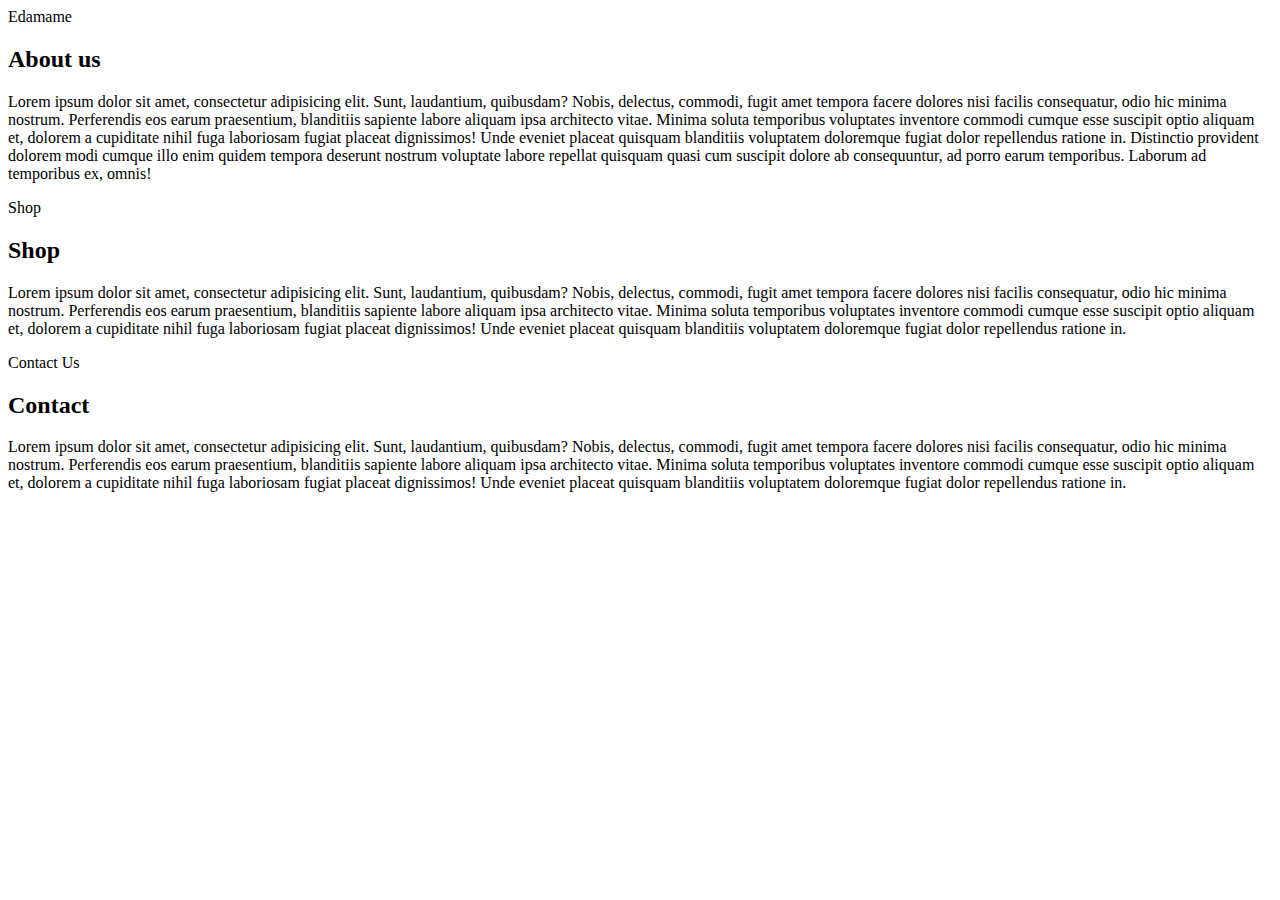
<file: src/main/resources/templates/index.html>
<!DOCTYPE html>
<html lang="en"
      xmlns:th="http://www.thymeleaf.org"
      xmlns:sec="http://www.thymeleaf.org/extras/spring-security">
<head>
  <meta charset="UTF-8">
  <meta name="viewport" content="width=device-width, initial-scale=1">
  <title>Edamame - Dune League Helper </title>
  <link href="https://cdn.jsdelivr.net/npm/bootstrap@5.2.2/dist/css/bootstrap.min.css"
        rel="stylesheet"
        integrity="sha384-Zenh87qX5JnK2Jl0vWa8Ck2rdkQ2Bzep5IDxbcnCeuOxjzrPF/et3URy9Bv1WTRi"
        crossorigin="anonymous">
  <link rel="stylesheet"
        href="https://cdn.jsdelivr.net/npm/bootstrap-icons@1.9.1/font/bootstrap-icons.css">
  <link rel="stylesheet"  th:href="@{/css/style.css}">
  <script src="https://cdn.jsdelivr.net/npm/@popperjs/core@2.11.6/dist/umd/popper.min.js" integrity="sha384-oBqDVmMz9ATKxIep9tiCxS/Z9fNfEXiDAYTujMAeBAsjFuCZSmKbSSUnQlmh/jp3" crossorigin="anonymous"></script>
  <script src="https://cdn.jsdelivr.net/npm/bootstrap@5.2.2/dist/js/bootstrap.min.js" integrity="sha384-IDwe1+LCz02ROU9k972gdyvl+AESN10+x7tBKgc9I5HFtuNz0wWnPclzo6p9vxnk" crossorigin="anonymous"></script>
</head>
<body data-spy="scroll" data-target=".navbar" data-offset="50">

<div th:replace="fragments/general.html :: navigation"></div>

<div class="pimg1">
  <div class="ptext">
      <span class="border">
        Edamame
      </span>
  </div>
</div>

<section class="section section-light" id="aboutus">
  <h2>About us</h2>
  <p>
    Lorem ipsum dolor sit amet, consectetur adipisicing elit. Sunt, laudantium, quibusdam? Nobis, delectus, commodi, fugit amet tempora facere dolores nisi facilis consequatur, odio hic minima nostrum. Perferendis eos earum praesentium, blanditiis sapiente labore aliquam ipsa architecto vitae. Minima soluta temporibus voluptates inventore commodi cumque esse suscipit optio aliquam et, dolorem a cupiditate nihil fuga laboriosam fugiat placeat dignissimos! Unde eveniet placeat quisquam blanditiis voluptatem doloremque fugiat dolor repellendus ratione in. Distinctio provident dolorem modi cumque illo enim quidem tempora deserunt nostrum voluptate labore repellat quisquam quasi cum suscipit dolore ab consequuntur, ad porro earum temporibus. Laborum ad temporibus ex, omnis!
  </p>
</section>

<div class="pimg2">
  <div class="ptext">
      <span class="border trans">
        Shop
      </span>
  </div>
</div>

<section class="section section-dark">
  <h2>Shop</h2>
  <p>
    Lorem ipsum dolor sit amet, consectetur adipisicing elit. Sunt, laudantium, quibusdam? Nobis, delectus, commodi, fugit amet tempora facere dolores nisi facilis consequatur, odio hic minima nostrum. Perferendis eos earum praesentium, blanditiis sapiente labore aliquam ipsa architecto vitae. Minima soluta temporibus voluptates inventore commodi cumque esse suscipit optio aliquam et, dolorem a cupiditate nihil fuga laboriosam fugiat placeat dignissimos! Unde eveniet placeat quisquam blanditiis voluptatem doloremque fugiat dolor repellendus ratione in.
  </p>
</section>

<div class="pimg3">
  <div class="ptext">
      <span class="border trans">
        Contact Us
      </span>
  </div>
</div>

<section class="section section-dark" id="contact">
  <h2>Contact</h2>
  <p>
    Lorem ipsum dolor sit amet, consectetur adipisicing elit. Sunt, laudantium, quibusdam? Nobis, delectus, commodi, fugit amet tempora facere dolores nisi facilis consequatur, odio hic minima nostrum. Perferendis eos earum praesentium, blanditiis sapiente labore aliquam ipsa architecto vitae. Minima soluta temporibus voluptates inventore commodi cumque esse suscipit optio aliquam et, dolorem a cupiditate nihil fuga laboriosam fugiat placeat dignissimos! Unde eveniet placeat quisquam blanditiis voluptatem doloremque fugiat dolor repellendus ratione in.
  </p>
</section>
</body>
</html>
</file>
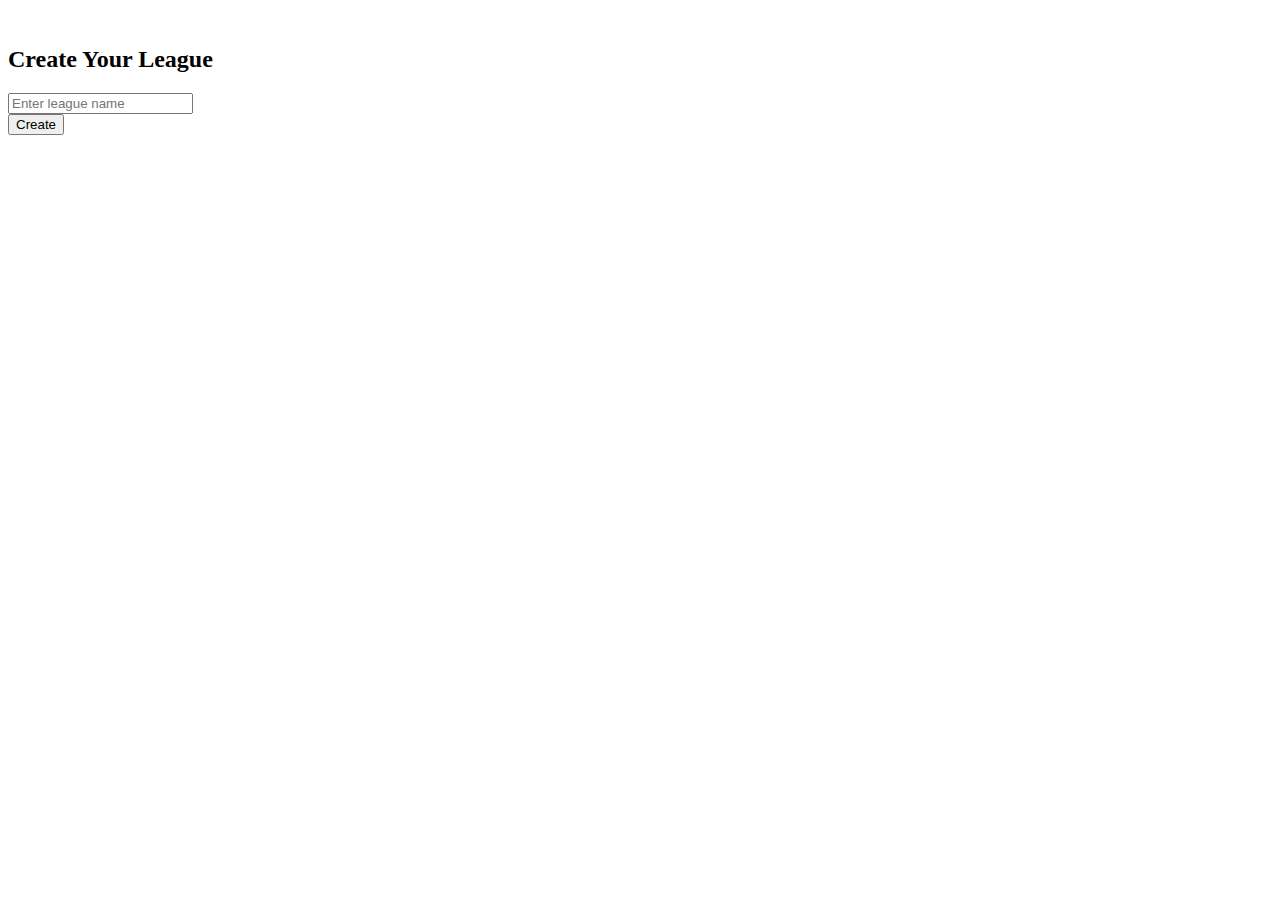
<file: src/main/resources/templates/createleague.html>
<!DOCTYPE html>
<html lang="en"
      xmlns:th="http://www.thymeleaf.org"
      xmlns:sec="http://www.thymeleaf.org/extras/spring-security">
<head>
  <meta charset="UTF-8">
  <meta name="viewport" content="width=device-width, initial-scale=1">
  <title>Edamame - Create Your League </title>
  <link href="https://cdn.jsdelivr.net/npm/bootstrap@5.2.2/dist/css/bootstrap.min.css"
        rel="stylesheet"
        integrity="sha384-Zenh87qX5JnK2Jl0vWa8Ck2rdkQ2Bzep5IDxbcnCeuOxjzrPF/et3URy9Bv1WTRi"
        crossorigin="anonymous">
  <link rel="stylesheet"
        href="https://cdn.jsdelivr.net/npm/bootstrap-icons@1.9.1/font/bootstrap-icons.css">
  <link rel="stylesheet"  th:href="@{/css/style.css}">
  <script src="https://cdn.jsdelivr.net/npm/@popperjs/core@2.11.6/dist/umd/popper.min.js" integrity="sha384-oBqDVmMz9ATKxIep9tiCxS/Z9fNfEXiDAYTujMAeBAsjFuCZSmKbSSUnQlmh/jp3" crossorigin="anonymous"></script>
  <script src="https://cdn.jsdelivr.net/npm/bootstrap@5.2.2/dist/js/bootstrap.min.js" integrity="sha384-IDwe1+LCz02ROU9k972gdyvl+AESN10+x7tBKgc9I5HFtuNz0wWnPclzo6p9vxnk" crossorigin="anonymous"></script>
</head>
<body data-spy="scroll" data-target=".navbar" data-offset="50">

<div th:replace="fragments/general.html :: navigation"></div>
</br>
<div class="container">
  <div class="row">
    <div class="col-md-6 offset-md-3">
      <div class="card">
        <div class="card-header">
          <h2 class="text-center">Create Your League</h2>
        </div>
        <div class="card-body">
          <form
                  method="post"
                  role="form"
                  th:action="@{/createleague/save}"
                  class="form-horizontal"
          >
            <div class="form-group mb-3">
              <input
                      type="text"
                      id="name"
                      name="name"
                      class="form-control"
                      placeholder="Enter league name"
              />
            </div>
            <div class="form-group mb-3">
              <button type="submit" class="btn btn-primary" >Create</button>
            </div>
          </form>
        </div>
      </div>
    </div>
  </div>
</div>

</body>
</html>
</file>
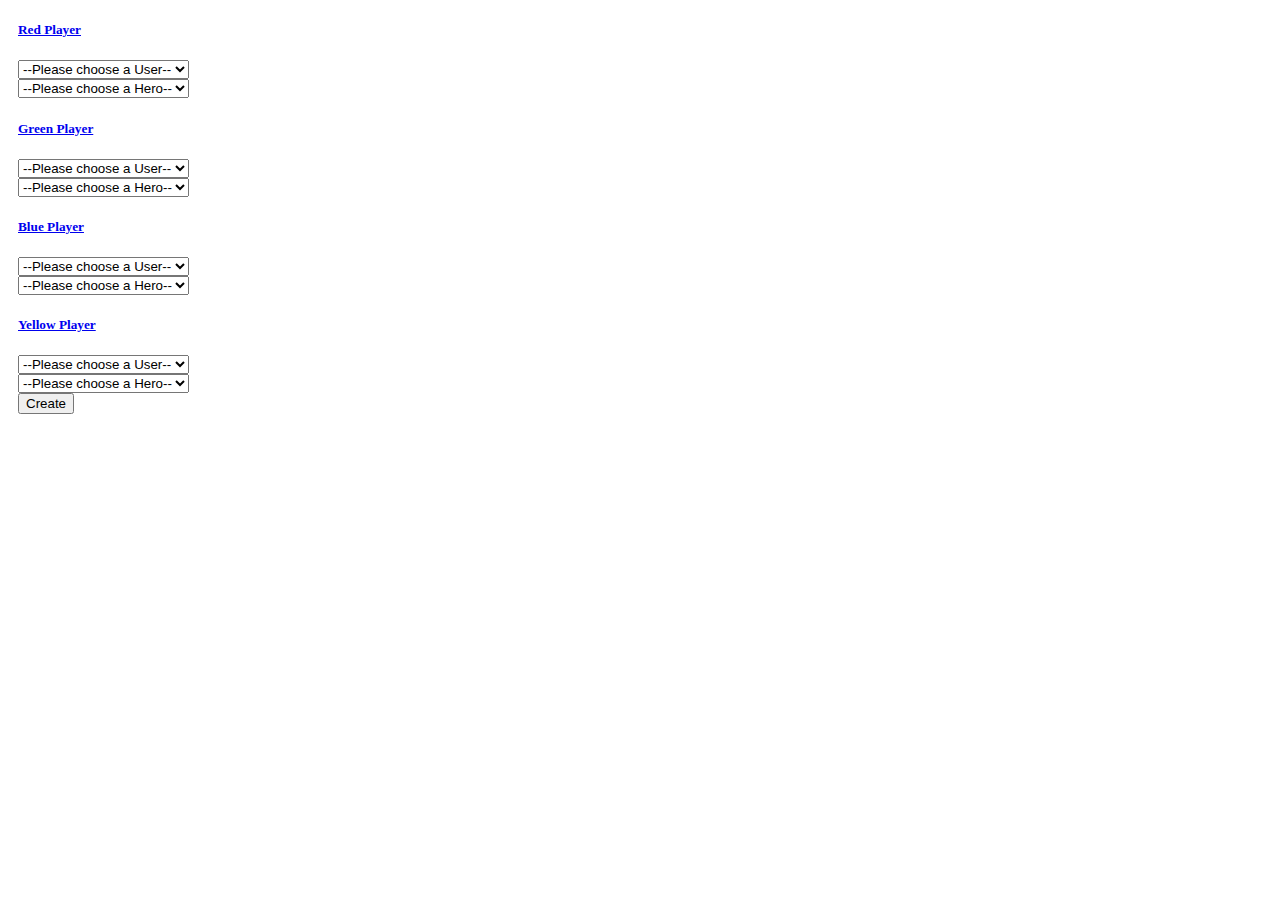
<file: src/main/resources/templates/creatematch.html>
<!DOCTYPE html>
<html lang="en"
      xmlns:th="http://www.thymeleaf.org"
      xmlns:sec="http://www.thymeleaf.org/extras/spring-security">
<head>
    <meta charset="UTF-8">
    <meta name="viewport" content="width=device-width, initial-scale=1">
    <title>Edamame - Dune League Helper </title>
    <link href="https://cdn.jsdelivr.net/npm/bootstrap@5.2.2/dist/css/bootstrap.min.css"
          rel="stylesheet"
          integrity="sha384-Zenh87qX5JnK2Jl0vWa8Ck2rdkQ2Bzep5IDxbcnCeuOxjzrPF/et3URy9Bv1WTRi"
          crossorigin="anonymous">
    <link rel="stylesheet"
          href="https://cdn.jsdelivr.net/npm/bootstrap-icons@1.9.1/font/bootstrap-icons.css">
    <link rel="stylesheet"  th:href="@{/css/style.css}">
    <script src="https://cdn.jsdelivr.net/npm/bootstrap@5.3.0-alpha1/dist/js/bootstrap.bundle.min.js" integrity="sha384-w76AqPfDkMBDXo30jS1Sgez6pr3x5MlQ1ZAGC+nuZB+EYdgRZgiwxhTBTkF7CXvN" crossorigin="anonymous"></script>
</head>
<body data-bs-spy="scroll" data-bs-target=".navbar" data-bs-offset="50">

<div th:replace="fragments/general.html :: navigation"></div>

<form style="margin:10px;" th:action="@{/match/save}" method="post" onsubmit="return finalCheck();">
    <div id="accordion">
        <div class="card">
            <div class="card-header" id="headingOne">
                <h5 class="mb-0">
                    <a class="btn btn-link" data-bs-toggle="collapse" href="#collapseOne" aria-expanded="true" aria-controls="collapseOne">
                        Red Player
                    </a>
                </h5>
            </div>
            <div id="collapseOne" class="collapse show" aria-labelledby="headingOne" data-parent="#accordion">
                <div class="card-body">
                    <select class="form-select form-select-lg " id="reduser" name = "reduser" onchange="onRedUserChange()">
                        <option value="">--Please choose a User--</option>
                        <option th:each="user:${league.users}" th:value="${user}" th:text="${user.name}">
                        </option>
                    </select>
                    <br>
                    <select class="form-select form-select-lg " id="redhero" name="redhero" onchange="onRedHeroChange()">
                        <option value="">--Please choose a Hero--</option>
                        <option th:each="hero:${heroes}" th:value="${hero}" th:text="${hero.name}">
                        </option>
                    </select>
                </div>
            </div>
        </div>
        <div class="card">
            <div class="card-header" id="headingTwo">
                <h5 class="mb-0">
                    <a class="btn btn-link collapsed" data-bs-toggle="collapse" href="#collapseTwo" aria-expanded="false" aria-controls="collapseTwo">
                        Green Player
                    </a>
                </h5>
            </div>
            <div id="collapseTwo" class="collapse" aria-labelledby="headingTwo" data-parent="#accordion">
                <div class="card-body">
                    <select class="form-select form-select-lg " id="greenuser" name = "greenuser" onchange="onGreenUserChange()">
                        <option value="">--Please choose a User--</option>
                        <option th:each="user:${league.users}" th:value="${user}" th:text="${user.name}">
                        </option>
                    </select>
                    <br>
                    <select class="form-select form-select-lg " id="greenhero" name="greenhero" onchange="onGreenHeroChange()">
                        <option value="">--Please choose a Hero--</option>
                        <option th:each="hero:${heroes}" th:value="${hero}" th:text="${hero.name}">
                        </option>
                    </select>
                </div>
            </div>
        </div>
        <div class="card">
            <div class="card-header" id="headingThree">
                <h5 class="mb-0">
                    <a class="btn btn-link collapsed" data-bs-toggle="collapse" href="#collapseThree" aria-expanded="false" aria-controls="collapseThree">
                        Blue Player
                    </a>
                </h5>
            </div>
            <div id="collapseThree" class="collapse" aria-labelledby="headingThree" data-parent="#accordion">
                <div class="card-body">
                    <select class="form-select form-select-lg " id="blueuser" name = "blueuser" onchange="onBlueUserChange()">
                        <option value="">--Please choose a User--</option>
                        <option th:each="user:${league.users}" th:value="${user}" th:text="${user.name}">
                        </option>
                    </select>
                    <br>
                    <select class="form-select form-select-lg " id="bluehero" name="bluehero" onchange="onBlueHeroChange()">
                        <option value="">--Please choose a Hero--</option>
                        <option th:each="hero:${heroes}" th:value="${hero}" th:text="${hero.name}">
                        </option>
                    </select>
                </div>
            </div>
        </div>
        <div class="card">
            <div class="card-header" id="headingFour">
                <h5 class="mb-0">
                    <a class="btn btn-link collapsed" data-bs-toggle="collapse" href="#collapseFour" aria-expanded="false" aria-controls="collapseFour">
                        Yellow Player
                    </a>
                </h5>
            </div>
            <div id="collapseFour" class="collapse" aria-labelledby="headingThree" data-parent="#accordion">
                <div class="card-body">
                    <select class="form-select form-select-lg " id="yellowuser" name = "yellowuser" onchange="onYellowUserChange()">
                        <option value="">--Please choose a User--</option>
                        <option th:each="user:${league.users}" th:value="${user}" th:text="${user.name}">
                        </option>
                    </select>
                    <br>
                    <select class="form-select form-select-lg " id="yellowhero" name="yellowhero" onchange="onYellowHeroChange()">
                        <option value="">--Please choose a Hero--</option>
                        <option th:each="hero:${heroes}" th:value="${hero}" th:text="${hero.name}">
                        </option>
                    </select>
                </div>
            </div>
        </div>
    </div>
    <input type="submit" value="Create" class="btn btn-primary">
</form>

<script th:inline="javascript">
    var reduser = document.getElementById("reduser");
    var greenuser = document.getElementById("greenuser");
    var blueuser = document.getElementById("blueuser");
    var yellowuser = document.getElementById("yellowuser");

    var redHero = document.getElementById("redhero");
    var greenHero = document.getElementById("greenhero");
    var blueHero = document.getElementById("bluehero");
    var yellowHero = document.getElementById("yellowhero");

    function onRedUserChange() {
        if (greenuser.value != "" && (reduser.value == greenuser.value || reduser.value == blueuser.value || reduser.value == yellowuser.value)) {
            reduser.selectedIndex = 0; // reset to default option
            alert("You have already selected this user in another color.");
        }
        else if(reduser.value==""){
            reduser.selectedIndex = 0;
            alert("You have to choose a user");
        }
    }

    function onGreenUserChange() {
        if (reduser.value != "" && (greenuser.value == reduser.value || greenuser.value == blueuser.value || greenuser.value == yellowuser.value)) {
            greenuser.selectedIndex = 0; // reset to default option
            alert("You have already selected this user in another color.");
        }
        if(greenuser.value==""){
            greenuser.selectedIndex = 0;
            alert("You have to choose a user");
        }
    }

    function onBlueUserChange() {
        if (reduser.value != "" && (blueuser.value == reduser.value || blueuser.value == greenuser.value || blueuser.value == yellowuser.value)) {
            blueuser.selectedIndex = 0; // reset to default option
            alert("You have already selected this user in another color.");
        }
        else if(blueuser.value==""){
            blueuser.selectedIndex = 0;
            alert("You have to choose a user");
        }
    }

    function onYellowUserChange() {
        if (reduser.value != "" && (yellowuser.value == reduser.value || category4.value == greenuser.value || yellowuser.value == blueuser.value)) {
            yellowuser.selectedIndex = 0; // reset to default option
            alert("You have already selected this user in another color.");
        }
        else if(yellowuser.value==""){
            yellowuser.selectedIndex = 0;
            alert("You have to choose a user");
        }
    }

    function onRedHeroChange() {
        if (greenHero.value != "" && (redHero.value == greenHero.value || redHero.value == blueHero.value || redHero.value == yellowHero.value)) {
            redHero.selectedIndex = 0; // reset to default option
            alert("You have already selected this hero for another user.");
        }
        else if(redHero.value==""){
            redHero.selectedIndex = 0;
            alert("You have to choose a hero");
        }
    }

    function onGreenHeroChange() {
        if (redHero.value != "" && (greenHero.value == redHero.value || greenHero.value == blueHero.value || greenHero.value == yellowHero.value)) {
            greenHero.selectedIndex = 0; // reset to default option
            alert("You have already selected this hero for another user.");
        }
        else if(greenHero.value==""){
            greenHero.selectedIndex = 0;
            alert("You have to choose a hero");
        }
    }

    function onBlueHeroChange() {
        if (redHero.value != "" && (blueHero.value == redHero.value || blueHero.value == greenHero.value || blueHero.value == yellowHero.value)) {
            blueHero.selectedIndex = 0; // reset to default option
            alert("You have already selected this hero for another user.");
        }
        else if(blueHero.value==""){
            blueHero.selectedIndex = 0;
            alert("You have to choose a hero");
        }
    }

    function onYellowHeroChange() {
        if (redHero.value != "" && (yellowHero.value == redHero.value || yellowHero.value == greenHero.value || yellowHero.value == blueHero.value)) {
            yellowHero.selectedIndex = 0; // reset to default option
            alert("You have already selected this hero for another user.");
        }
        else if(yellowHero.value==""){
            yellowHero.selectedIndex = 0;
            alert("You have to choose a hero");
        }
    }

    function finalCheck(){
        if(reduser.value == "" || greenuser.value == "" || yellowuser.value == "" || blueuser.value == "" ||
            redHero.value == "" || greenHero.value == "" || yellowHero.value == "" || blueHero.value == ""){
            alert("You must fill all the boxes!");
            return false;
        }
        return true;
    }
</script>
</body>
</html>
</file>
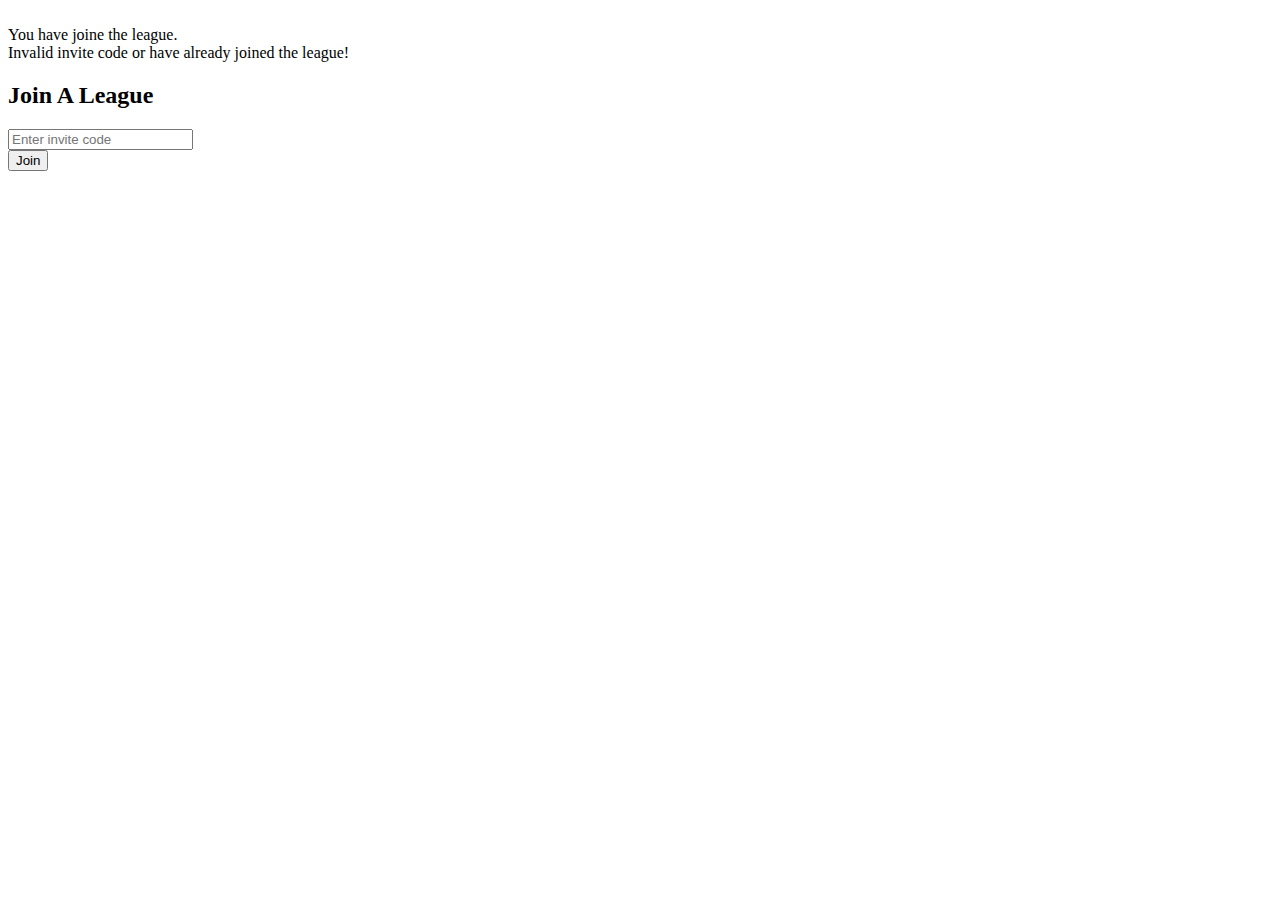
<file: src/main/resources/templates/joinleague.html>
<!DOCTYPE html>
<html lang="en"
      xmlns:th="http://www.thymeleaf.org"
      xmlns:sec="http://www.thymeleaf.org/extras/spring-security">
<head>
  <meta charset="UTF-8">
  <meta name="viewport" content="width=device-width, initial-scale=1">
  <title> Edamame - Join League </title>
  <link href="https://cdn.jsdelivr.net/npm/bootstrap@5.2.2/dist/css/bootstrap.min.css"
        rel="stylesheet"
        integrity="sha384-Zenh87qX5JnK2Jl0vWa8Ck2rdkQ2Bzep5IDxbcnCeuOxjzrPF/et3URy9Bv1WTRi"
        crossorigin="anonymous">
  <link rel="stylesheet"
        href="https://cdn.jsdelivr.net/npm/bootstrap-icons@1.9.1/font/bootstrap-icons.css">
  <link rel="stylesheet"  th:href="@{/css/style.css}">
  <script src="https://cdn.jsdelivr.net/npm/@popperjs/core@2.11.6/dist/umd/popper.min.js" integrity="sha384-oBqDVmMz9ATKxIep9tiCxS/Z9fNfEXiDAYTujMAeBAsjFuCZSmKbSSUnQlmh/jp3" crossorigin="anonymous"></script>
  <script src="https://cdn.jsdelivr.net/npm/bootstrap@5.2.2/dist/js/bootstrap.min.js" integrity="sha384-IDwe1+LCz02ROU9k972gdyvl+AESN10+x7tBKgc9I5HFtuNz0wWnPclzo6p9vxnk" crossorigin="anonymous"></script>
</head>
<body data-spy="scroll" data-target=".navbar" data-offset="50">

<div th:replace="fragments/general.html :: navigation"></div>
</br>

<div th:if="${param.success}">
  <div class="alert alert-info">
    You have joine the league.
  </div>
</div>

<div th:if="${param.error}">
  <div class="alert alert-danger">Invalid invite code or have already joined the league!</div>
</div>


<div class="container">
  <div class="row">
    <div class="col-md-6 offset-md-3">
      <div class="card">
        <div class="card-header">
          <h2 class="text-center">Join A League</h2>
        </div>
        <div class="card-body">
          <form
                  method="post"
                  role="form"
                  th:action="@{/addusertoleague}"
                  class="form-horizontal"
          >
            <div class="form-group mb-3">
              <input
                      type="text"
                      id="invCode"
                      name="invCode"
                      class="form-control"
                      placeholder="Enter invite code"
              />
            </div>
            <div class="form-group mb-3">
              <button type="submit" class="btn btn-primary" >Join</button>
            </div>
          </form>
        </div>
      </div>
    </div>
  </div>
</div>

</body>
</html>
</file>
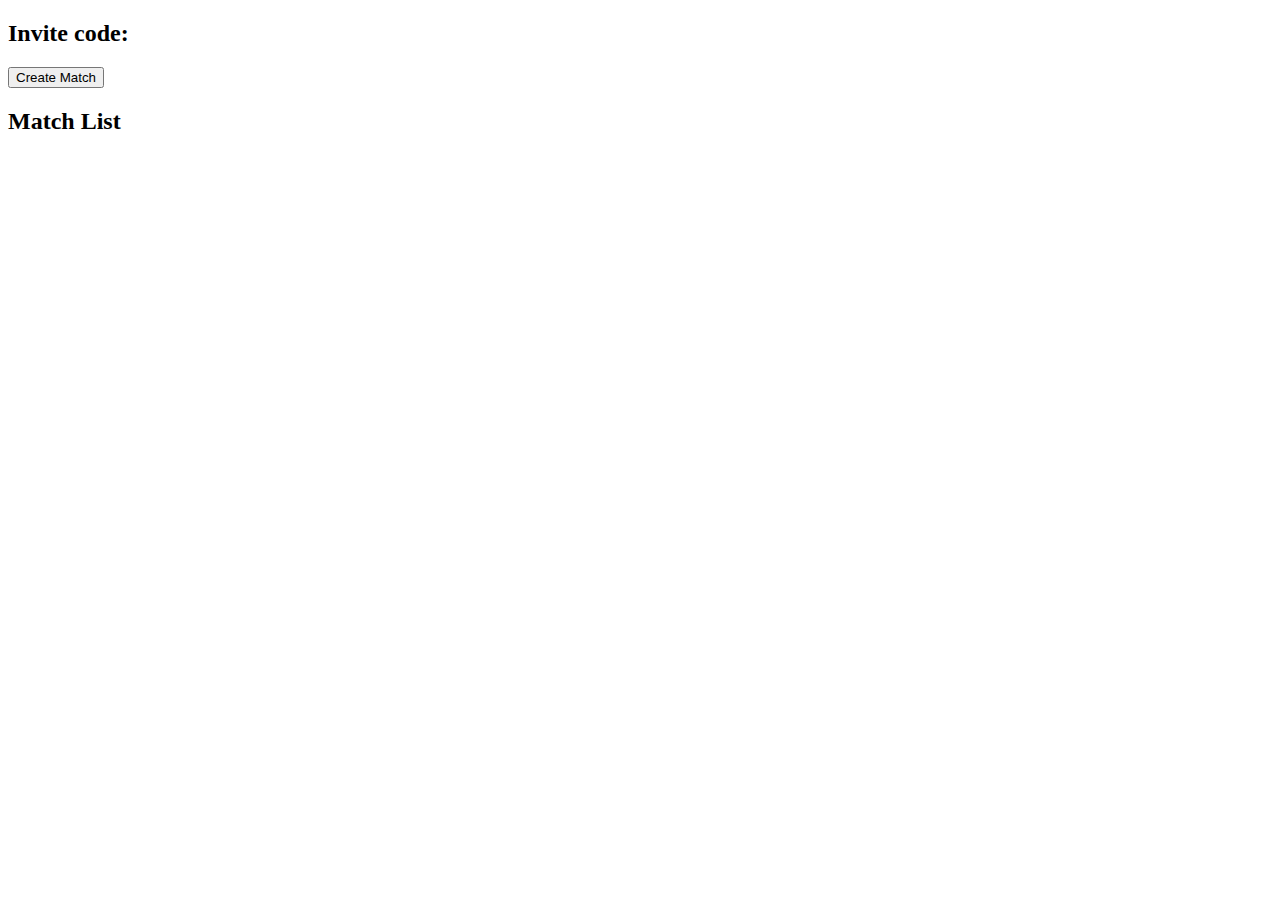
<file: src/main/resources/templates/league.html>
<!DOCTYPE html>
<html lang="en"
      xmlns:th="http://www.thymeleaf.org"
      xmlns:sec="http://www.thymeleaf.org/extras/spring-security">
<head>
    <meta charset="UTF-8">
    <meta name="viewport" content="width=device-width, initial-scale=1">
    <title>Edamame - Dune League Helper </title>
    <link href="https://cdn.jsdelivr.net/npm/bootstrap@5.2.2/dist/css/bootstrap.min.css"
          rel="stylesheet"
          integrity="sha384-Zenh87qX5JnK2Jl0vWa8Ck2rdkQ2Bzep5IDxbcnCeuOxjzrPF/et3URy9Bv1WTRi"
          crossorigin="anonymous">
    <link rel="stylesheet"
          href="https://cdn.jsdelivr.net/npm/bootstrap-icons@1.9.1/font/bootstrap-icons.css">
    <link rel="stylesheet"  th:href="@{/css/style.css}">
    <script src="https://cdn.jsdelivr.net/npm/@popperjs/core@2.11.6/dist/umd/popper.min.js" integrity="sha384-oBqDVmMz9ATKxIep9tiCxS/Z9fNfEXiDAYTujMAeBAsjFuCZSmKbSSUnQlmh/jp3" crossorigin="anonymous"></script>
    <script src="https://cdn.jsdelivr.net/npm/bootstrap@5.2.2/dist/js/bootstrap.min.js" integrity="sha384-IDwe1+LCz02ROU9k972gdyvl+AESN10+x7tBKgc9I5HFtuNz0wWnPclzo6p9vxnk" crossorigin="anonymous"></script>
</head>
<body data-spy="scroll" data-target=".navbar" data-offset="50">

<div th:replace="fragments/general.html :: navigation"></div>

<div class="pimg3">
    <div class="ptext ">
        <span th:text="${league.name}" class="border"> </span>
    </div>
</div>

<section class="section section-light" id="aboutus">
    <h2>Invite code: <span th:text="${league.inviteCode}" class="border" style="font-family: Consolas"> </span> </h2>
    <a th:href="@{/crmatch(invCode=${league.inviteCode})}">
        <button type="button" class="btn btn-light">
            Create Match
        </button>
    </a>
</section>

<h2 class = "d-flex justify-content-center">Match List</h2>
<div th:replace="fragments/matchlist.html :: matchlist"></div>

</body>
</html>
</file>
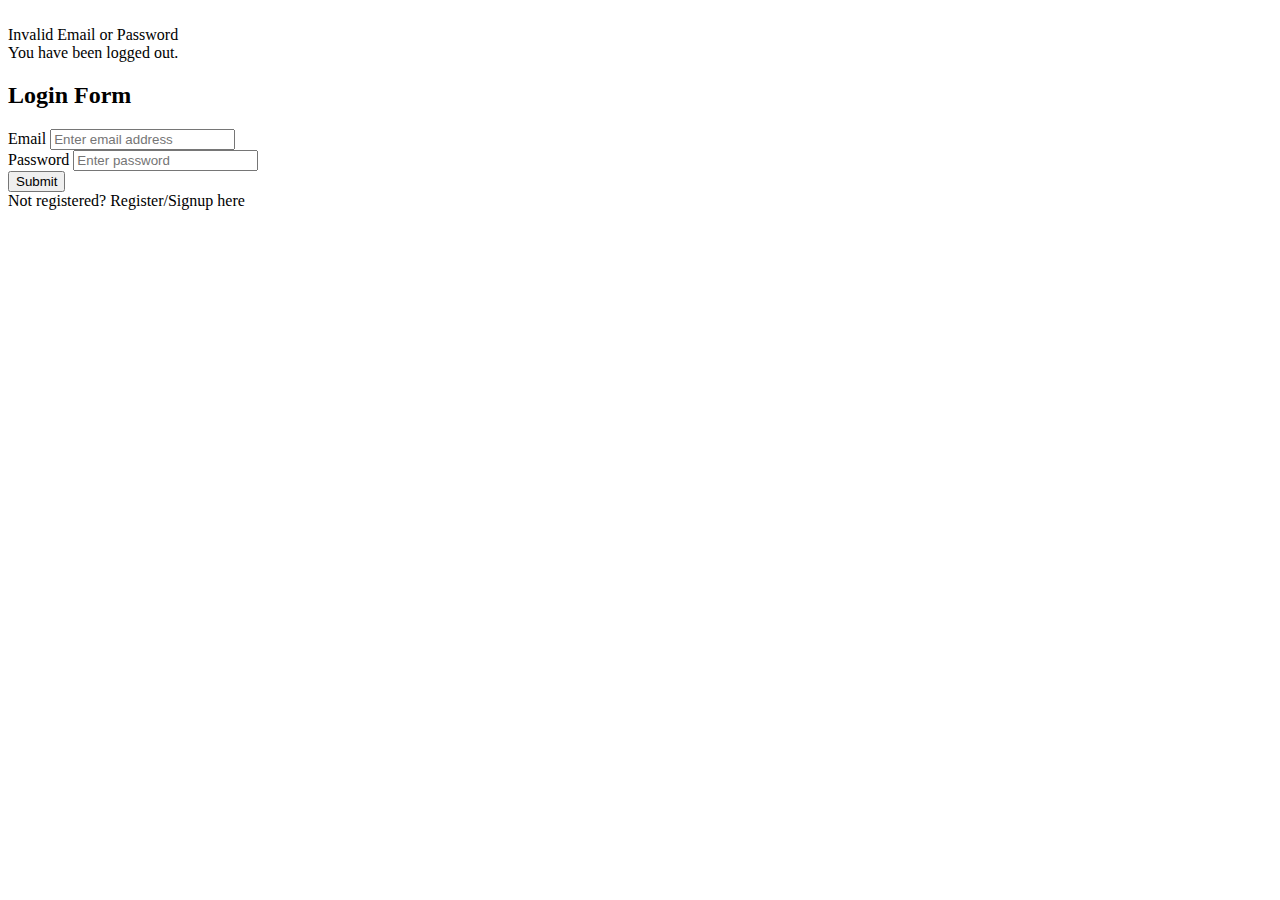
<file: src/main/resources/templates/login.html>
<!DOCTYPE html>
<html lang="en"
      xmlns:th="http://www.thymeleaf.org"
      xmlns:sec="http://www.thymeleaf.org/extras/spring-security">
<head>
    <meta charset="UTF-8">
    <meta name="viewport" content="width=device-width, initial-scale=1">
    <title>Edamame - Login</title>
    <link href="https://cdn.jsdelivr.net/npm/bootstrap@5.2.2/dist/css/bootstrap.min.css"
          rel="stylesheet"
          integrity="sha384-Zenh87qX5JnK2Jl0vWa8Ck2rdkQ2Bzep5IDxbcnCeuOxjzrPF/et3URy9Bv1WTRi"
          crossorigin="anonymous">
    <link rel="stylesheet"
          href="https://cdn.jsdelivr.net/npm/bootstrap-icons@1.9.1/font/bootstrap-icons.css">
    <link rel="stylesheet"  th:href="@{/css/style.css}">
    <script src="https://cdn.jsdelivr.net/npm/@popperjs/core@2.11.6/dist/umd/popper.min.js" integrity="sha384-oBqDVmMz9ATKxIep9tiCxS/Z9fNfEXiDAYTujMAeBAsjFuCZSmKbSSUnQlmh/jp3" crossorigin="anonymous"></script>
    <script src="https://cdn.jsdelivr.net/npm/bootstrap@5.2.2/dist/js/bootstrap.min.js" integrity="sha384-IDwe1+LCz02ROU9k972gdyvl+AESN10+x7tBKgc9I5HFtuNz0wWnPclzo6p9vxnk" crossorigin="anonymous"></script>
</head>
<body data-spy="scroll" data-target=".navbar" data-offset="50">

<div th:replace="fragments/general.html :: navigation"></div>

</br>

<div class="container">
    <div class="row">
        <div class="col-md-6 offset-md-3">

            <div th:if="${param.error}">
                <div class="alert alert-danger">Invalid Email or Password</div>
            </div>
            <div th:if="${param.logout}">
                <div class="alert alert-success"> You have been logged out.</div>
            </div>

            <div class="card">
                <div class="card-header">
                    <h2 class="text-center">Login Form</h2>
                </div>
                <div class="card-body">
                    <form
                            method="post"
                            role="form"
                            th:action="@{/login}"
                            class="form-horizontal"
                    >
                        <div class="form-group mb-3">
                            <label class="control-label"> Email</label>
                            <input
                                    type="text"
                                    id="username"
                                    name="username"
                                    class="form-control"
                                    placeholder="Enter email address"
                            />
                        </div>

                        <div class="form-group mb-3">
                            <label class="control-label"> Password</label>
                            <input
                                    type="password"
                                    id="password"
                                    name="password"
                                    class="form-control"
                                    placeholder="Enter password"
                            />
                        </div>
                        <div class="form-group mb-3">
                            <button type="submit" class="btn btn-primary" >Submit</button>
                            <br>
                            <span> Not registered?
                                <a th:href="@{/registration}">Register/Signup here</a>
                            </span>
                        </div>
                    </form>
                </div>
            </div>
        </div>
    </div>
</div>
</body>
</html>
</file>
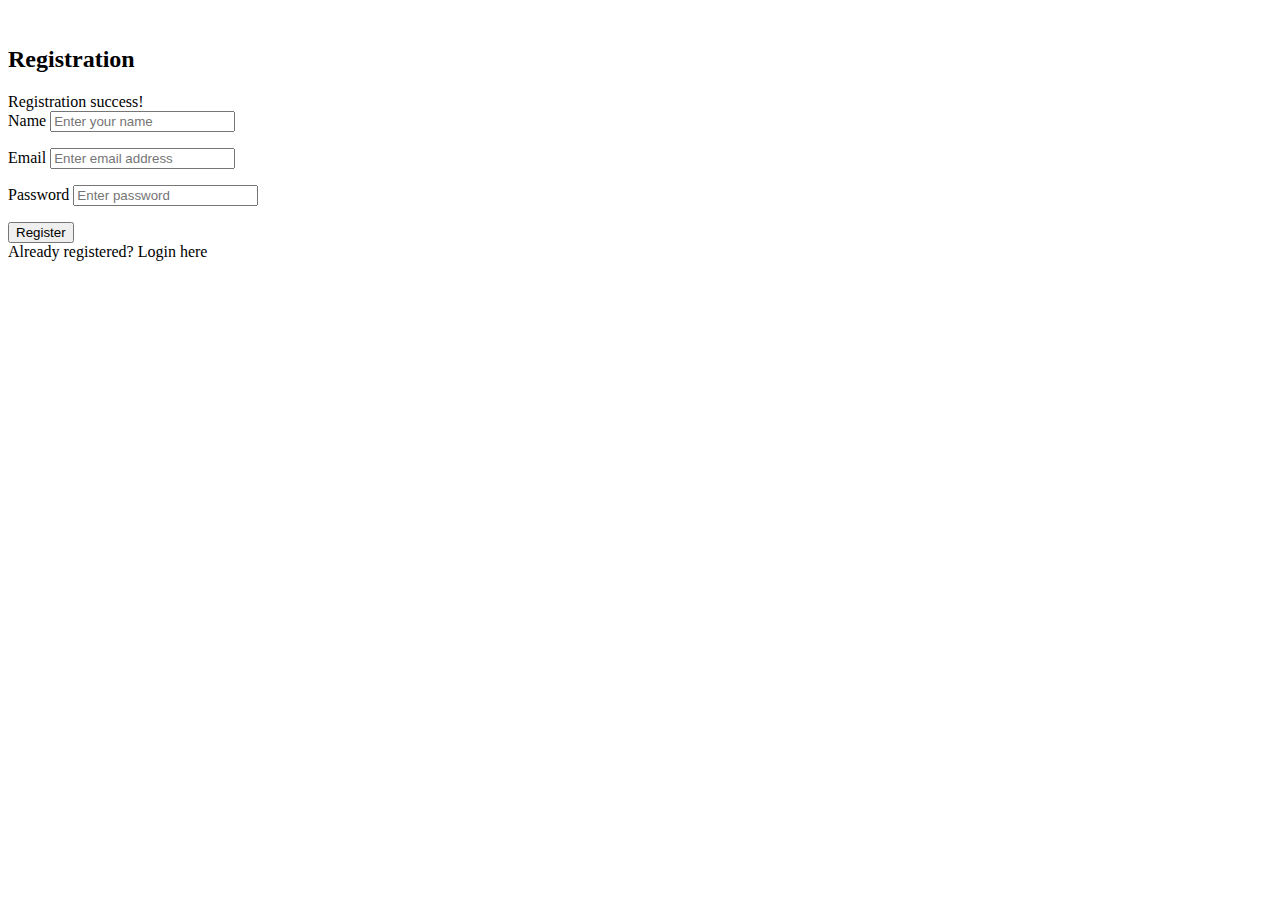
<file: src/main/resources/templates/registration.html>
<!DOCTYPE html>
<html lang="en"
      xmlns:th="http://www.thymeleaf.org"
      xmlns:sec="http://www.thymeleaf.org/extras/spring-security">
<head>
  <meta charset="UTF-8">
  <meta name="viewport" content="width=device-width, initial-scale=1">
  <title>Edamame - Registration </title>
  <link href="https://cdn.jsdelivr.net/npm/bootstrap@5.2.2/dist/css/bootstrap.min.css"
        rel="stylesheet"
        integrity="sha384-Zenh87qX5JnK2Jl0vWa8Ck2rdkQ2Bzep5IDxbcnCeuOxjzrPF/et3URy9Bv1WTRi"
        crossorigin="anonymous">
  <link rel="stylesheet"
        href="https://cdn.jsdelivr.net/npm/bootstrap-icons@1.9.1/font/bootstrap-icons.css">
  <link rel="stylesheet"  th:href="@{/css/style.css}">
  <script src="https://cdn.jsdelivr.net/npm/@popperjs/core@2.11.6/dist/umd/popper.min.js" integrity="sha384-oBqDVmMz9ATKxIep9tiCxS/Z9fNfEXiDAYTujMAeBAsjFuCZSmKbSSUnQlmh/jp3" crossorigin="anonymous"></script>
  <script src="https://cdn.jsdelivr.net/npm/bootstrap@5.2.2/dist/js/bootstrap.min.js" integrity="sha384-IDwe1+LCz02ROU9k972gdyvl+AESN10+x7tBKgc9I5HFtuNz0wWnPclzo6p9vxnk" crossorigin="anonymous"></script>
</head>
<body data-spy="scroll" data-target=".navbar" data-offset="50">

<div th:replace="fragments/general.html :: navigation"></div>

</br>
<div class="container ">
  <div class="row">
    <div class = "col-md-6 offset-md-3">
    <div class="card">
      <div class="card-header">
        <h2 class="text-center">Registration</h2>
      </div>
      <div th:if="${param.success}">
        <div class="alert alert-info">
          Registration success!
        </div>
      </div>
      <div class="card-body">
        <form
                method="post"
                role="form"
                th:action="@{/register/save}"
                th:object="${user}"
                class="form-horizontal"
        >
          <div class="form-group mb-3">
            <label class="form-label">Name</label>
            <input
                    class="form-control"
                    id="name"
                    name="name"
                    placeholder="Enter your name"
                    th:field="*{name}"
                    type="text"
            />
            <p th:errors = "*{name}" class="text-danger"
               th:if="${#fields.hasErrors('name')}"></p>
          </div>

          <div class="form-group mb-3">
            <label class="form-label">Email</label>
            <input
                    class="form-control"
                    id="email"
                    name="email"
                    placeholder="Enter email address"
                    th:field="*{email}"
                    type="email"
            />
            <p th:errors = "*{email}" class="text-danger"
               th:if="${#fields.hasErrors('email')}"></p>
          </div>

          <div class="form-group mb-3">
            <label class="form-label">Password</label>
            <input
                    class="form-control"
                    id="password"
                    name="password"
                    placeholder="Enter password"
                    th:field="*{password}"
                    type="password"
            />
            <p th:errors = "*{password}" class="text-danger"
               th:if="${#fields.hasErrors('password')}"></p>
          </div>
          <div class="form-group">
            <button class="btn btn-primary" type="submit">Register</button>
            <br>
            <span>Already registered? <a th:href="@{/login}">Login here</a></span>
          </div>
        </form>
      </div>
    </div>
  </div>
  </div>
</div>
</body>
</html>
</file>
